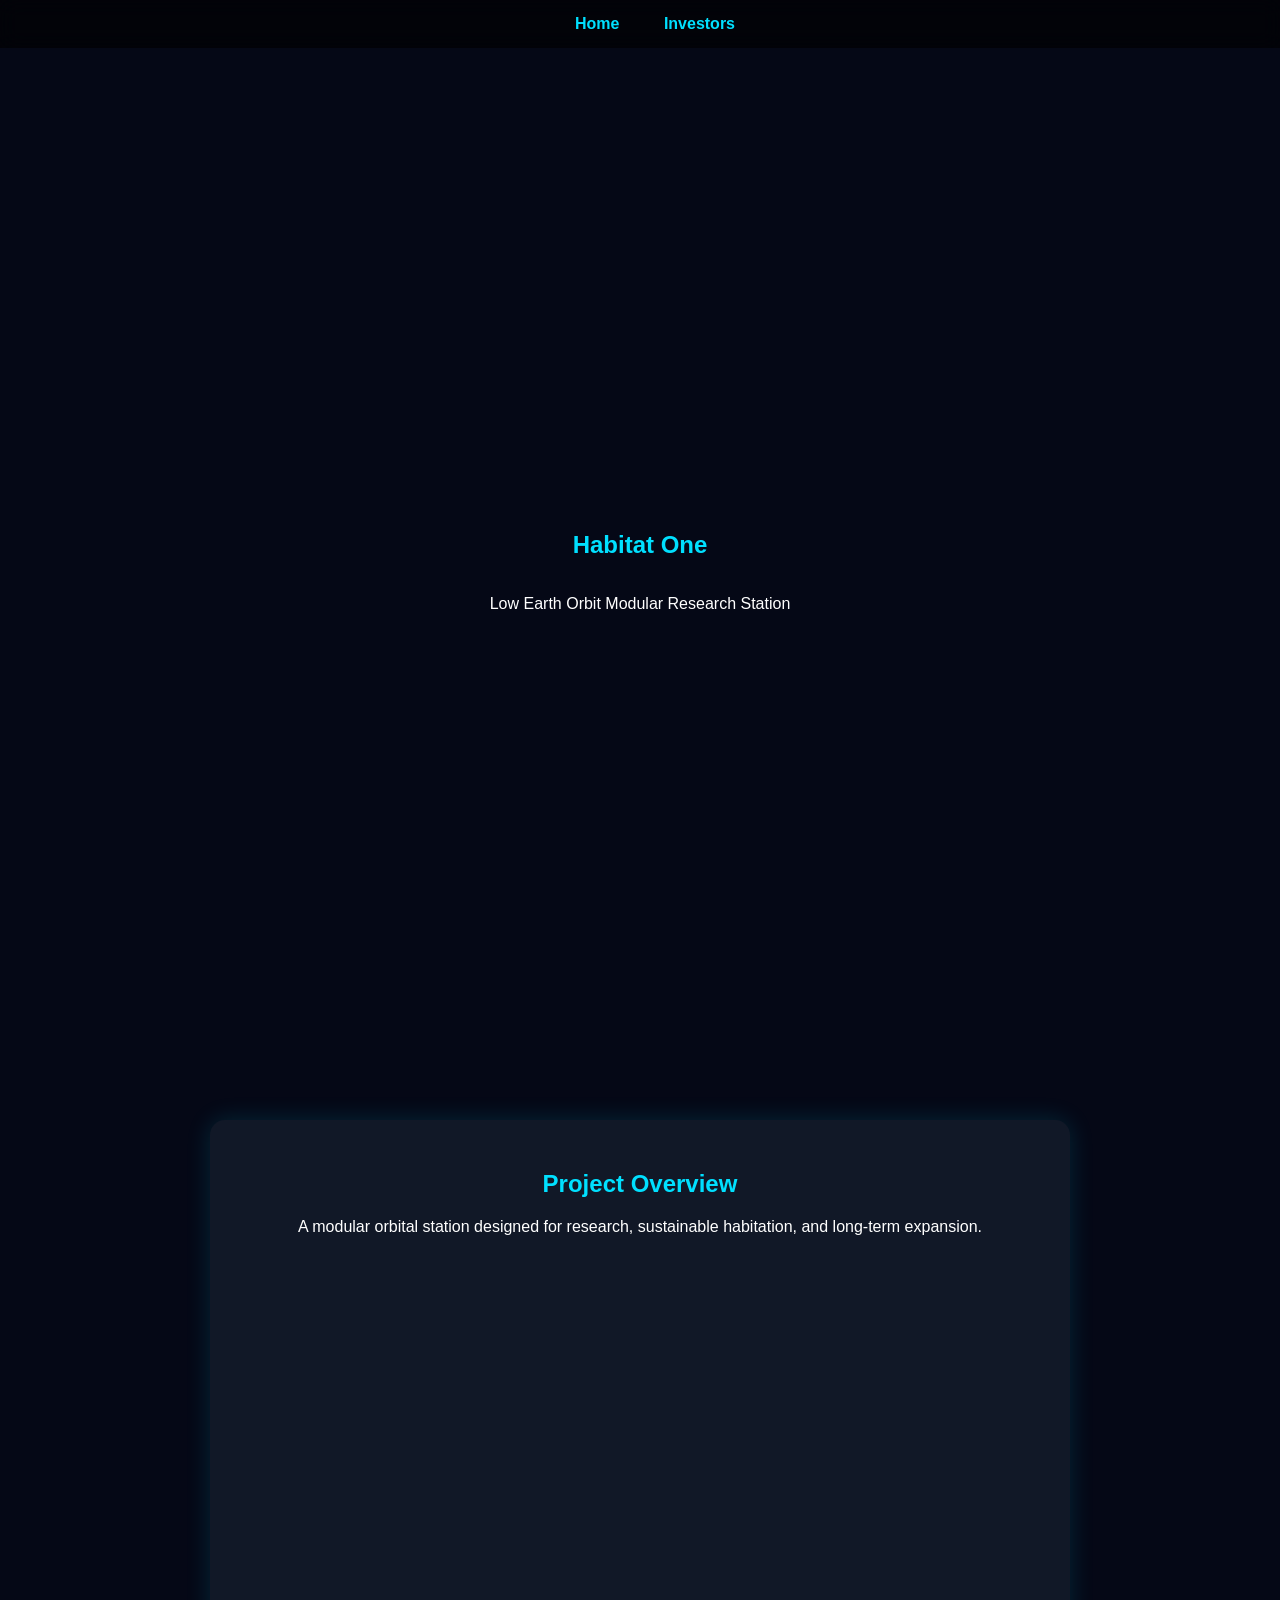
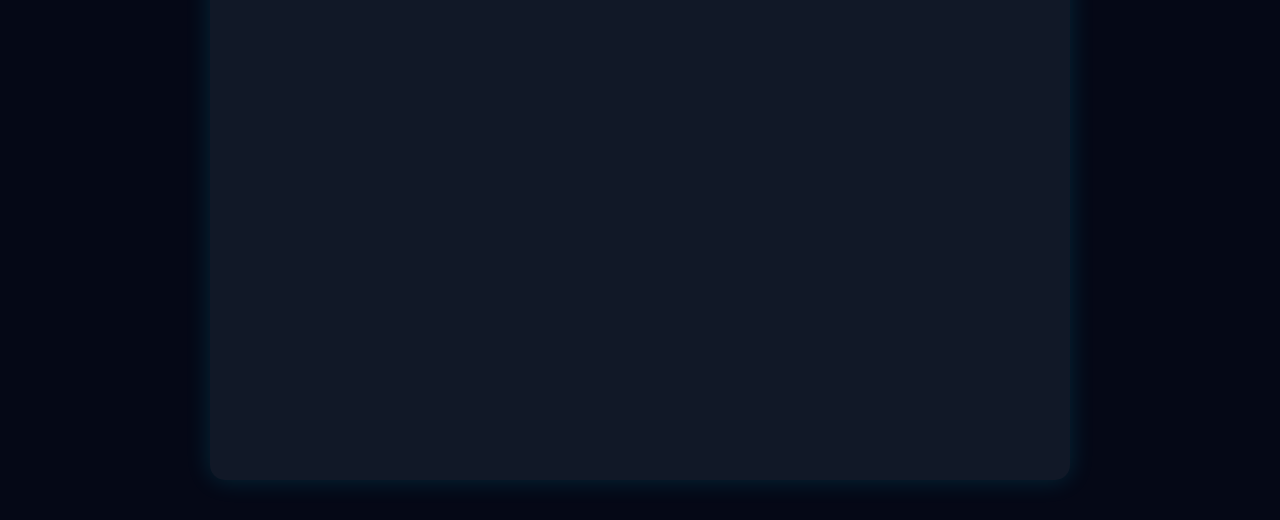
<file: habital-one.html>
<!DOCTYPE html>
<html>
<head>
    <title>Habitat One</title>
    <link rel="stylesheet" href="style.css">
</head>
<body>

<nav>
    <a href="index.html">Home</a>
    <a href="investors.html">Investors</a>
</nav>

<section class="hero">
    <h1>Habitat One</h1>
    <p>Low Earth Orbit Modular Research Station</p>
</section>

<section class="card">
    <h2>Project Overview</h2>
    <p>
        A modular orbital station designed for research,
        sustainable habitation, and long-term expansion.
    </p>
</section>

<script src="script.js"></script>
</body>
</html>
</file>
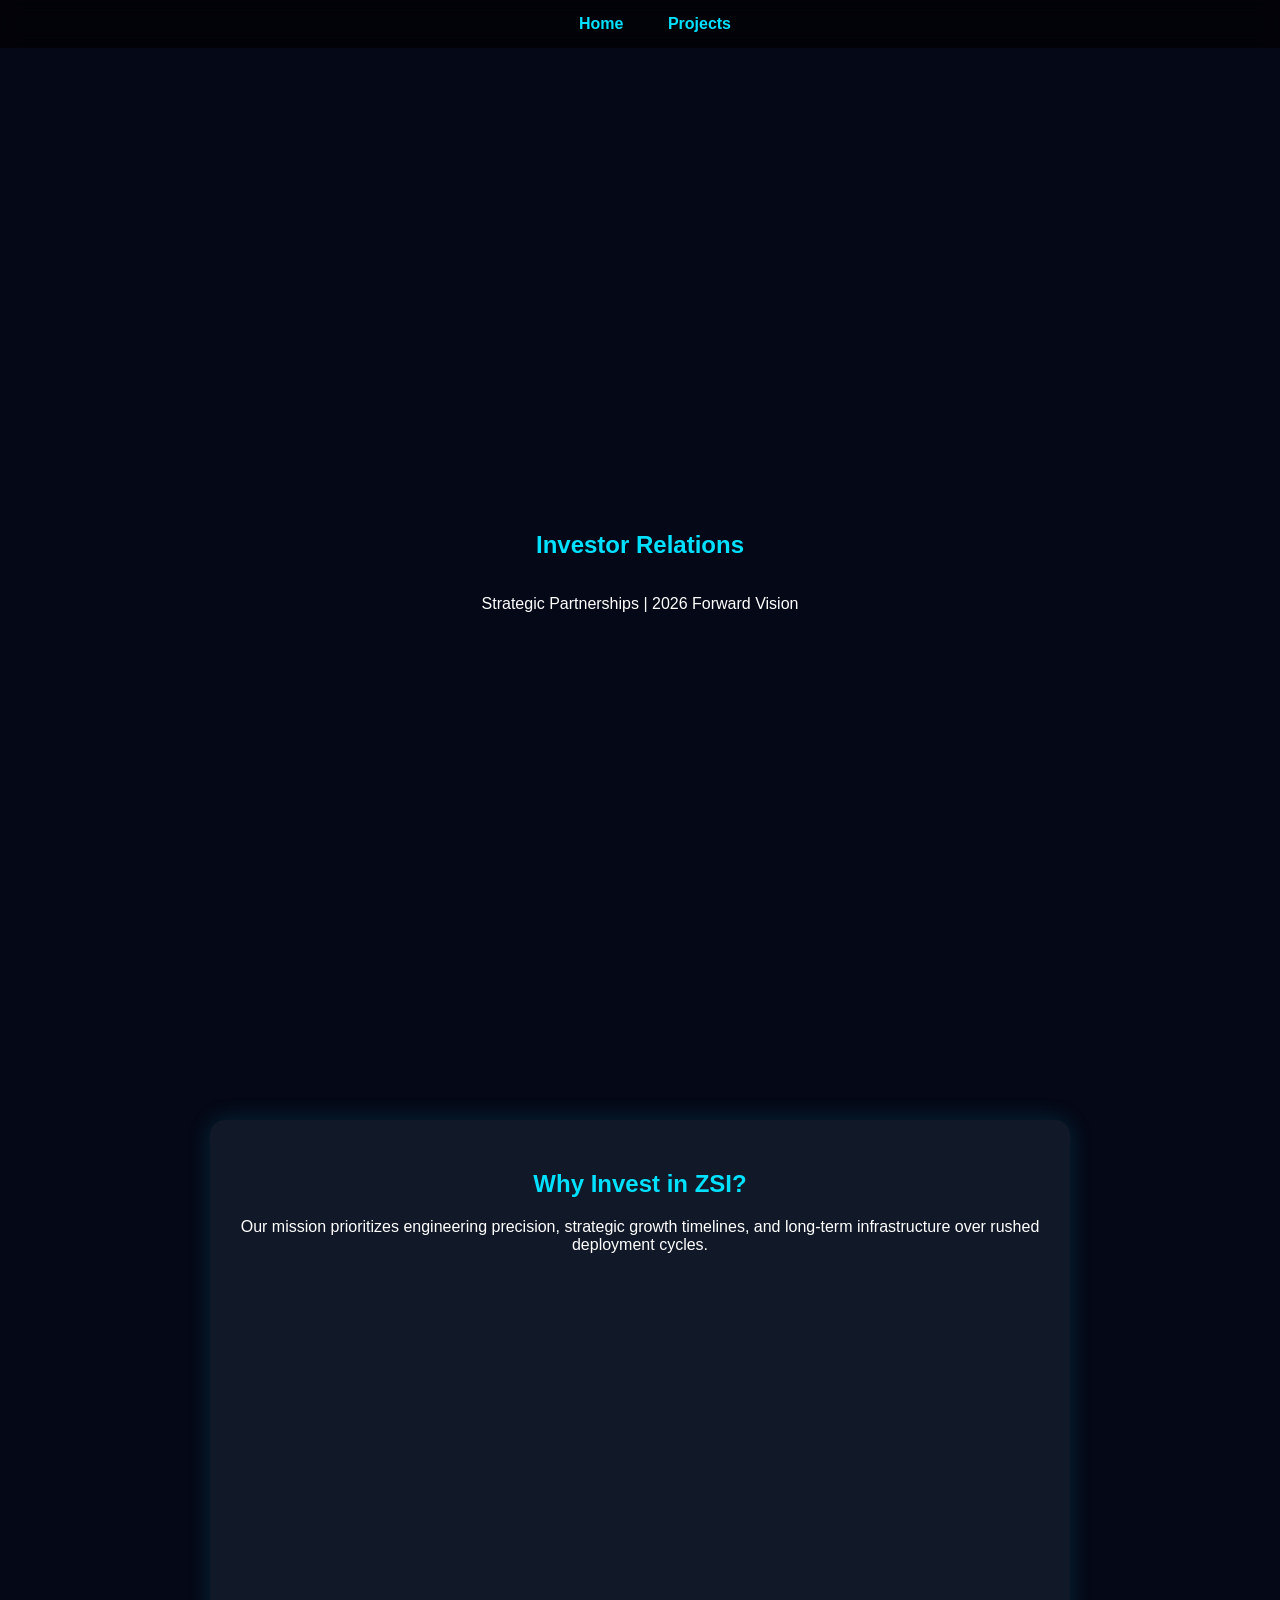
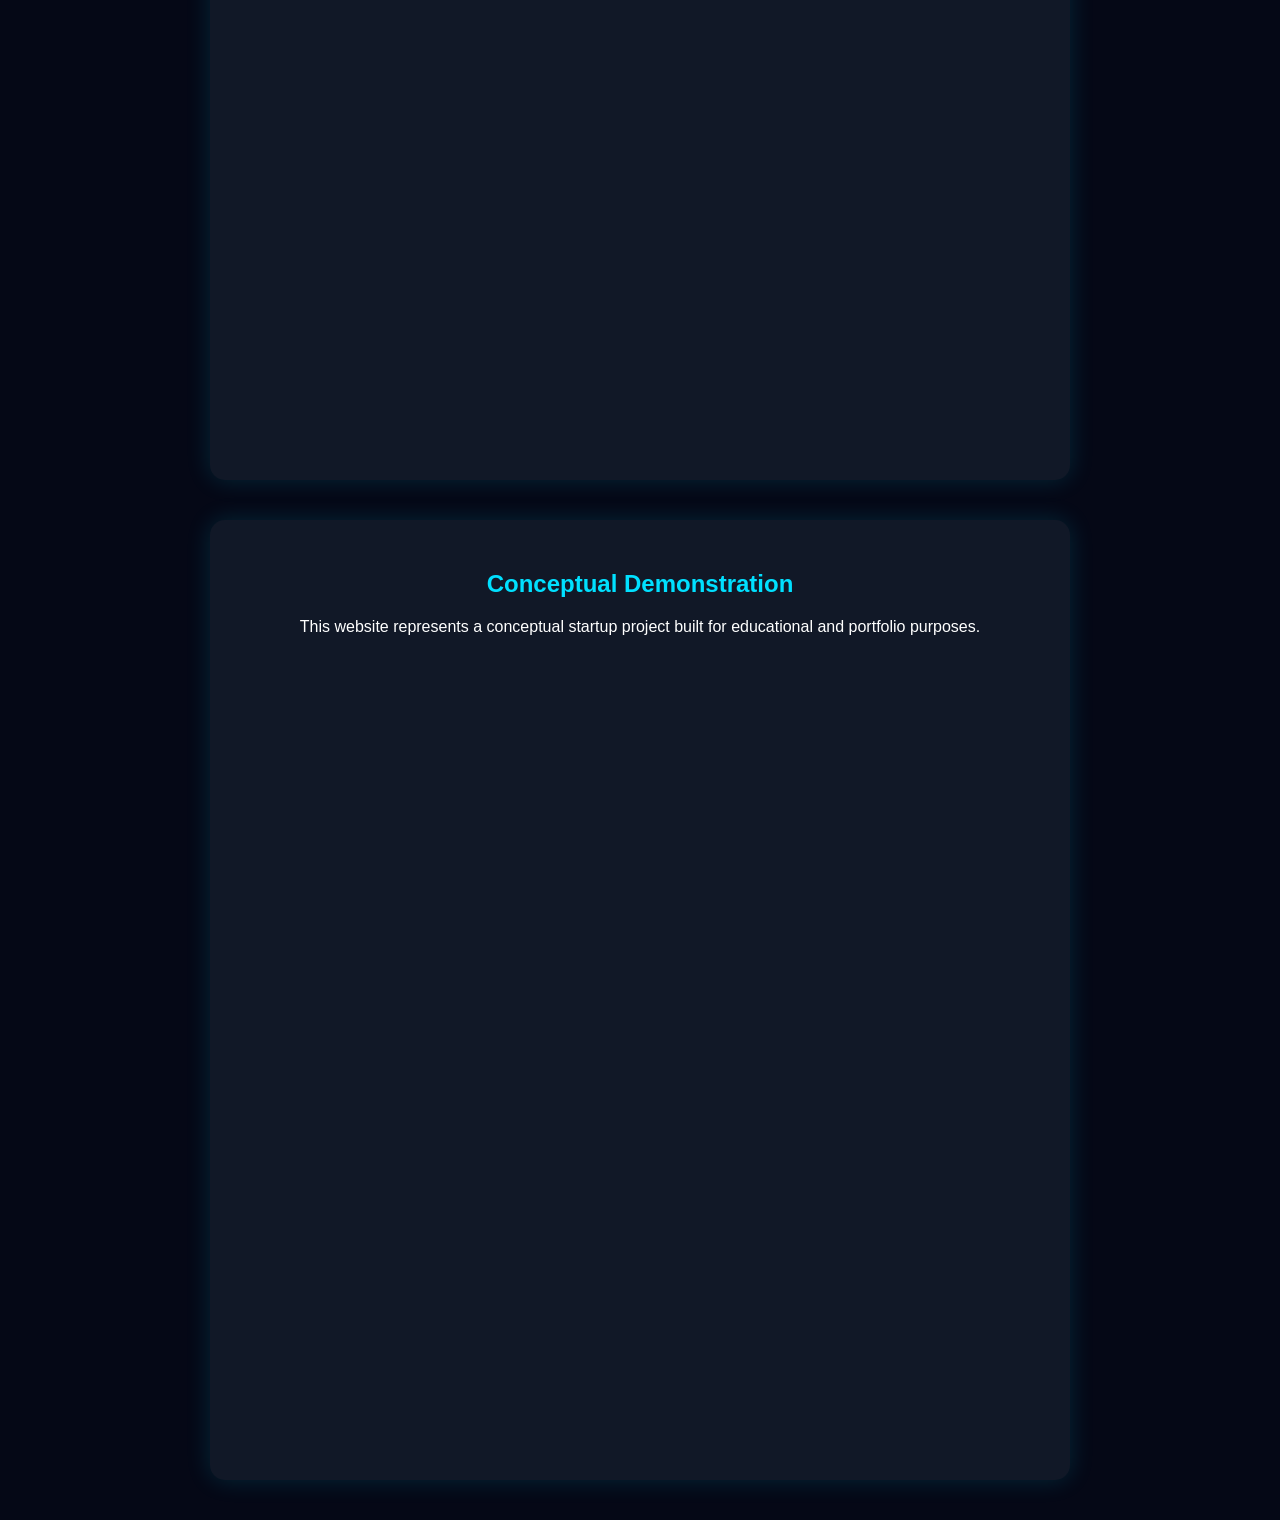
<file: investors.html>
<!DOCTYPE html>
<html>
<head>
    <title>Investors - Zenith Space Industries</title>
    <link rel="stylesheet" href="style.css">
</head>
<body>

<nav>
    <a href="index.html">Home</a>
    <a href="habitat-one.html">Projects</a>
</nav>

<section class="hero">
    <h1>Investor Relations</h1>
    <p>Strategic Partnerships | 2026 Forward Vision</p>
</section>

<section class="card">
    <h2>Why Invest in ZSI?</h2>
    <p>
        Our mission prioritizes engineering precision,
        strategic growth timelines, and long-term infrastructure
        over rushed deployment cycles.
    </p>
</section>

<section class="card">
    <h2>Conceptual Demonstration</h2>
    <p>
        This website represents a conceptual startup project
        built for educational and portfolio purposes.
    </p>
</section>

<script src="script.js"></script>
</body>
</html>
</file>
<file: style.css>
body {
    margin: 0;
    font-family: 'Arial', sans-serif;
    background: #050816;
    color: white;
    scroll-behavior: smooth;
}

nav {
    position: fixed;
    width: 100%;
    background: rgba(0,0,0,0.6);
    backdrop-filter: blur(10px);
    padding: 15px;
    text-align: center;
    z-index: 1000;
}

nav a {
    color: #00e0ff;
    margin: 0 20px;
    text-decoration: none;
    font-weight: bold;
}

nav a:hover {
    color: white;
}

section {
    min-height: 100vh;
    padding: 120px 20px 60px;
    text-align: center;
}

.hero {
    display: flex;
    flex-direction: column;
    justify-content: center;
    align-items: center;
}

.hero img {
    width: 250px;
    margin-bottom: 20px;
    transition: transform 0.6s ease;
}

.hero img:hover {
    transform: scale(1.1);
}

h1, h2 {
    color: #00e0ff;
}

.card {
    max-width: 800px;
    margin: 40px auto;
    padding: 30px;
    background: #111827;
    border-radius: 15px;
    box-shadow: 0 0 25px rgba(0,224,255,0.15);
    opacity: 0;
    transform: translateY(40px);
    transition: all 0.8s ease;
}

.card.show {
    opacity: 1;
    transform: translateY(0);
}

button {
    background: #00e0ff;
    border: none;
    padding: 12px 25px;
    border-radius: 25px;
    cursor: pointer;
    font-weight: bold;
}

button:hover {
    background: #00bcd4;
}

.parallax {
    background-image: url('https://images.unsplash.com/photo-1446776811953-b23d57bd21aa');
    background-size: cover;
    background-attachment: fixed;
    background-position: center;
}
</file>
